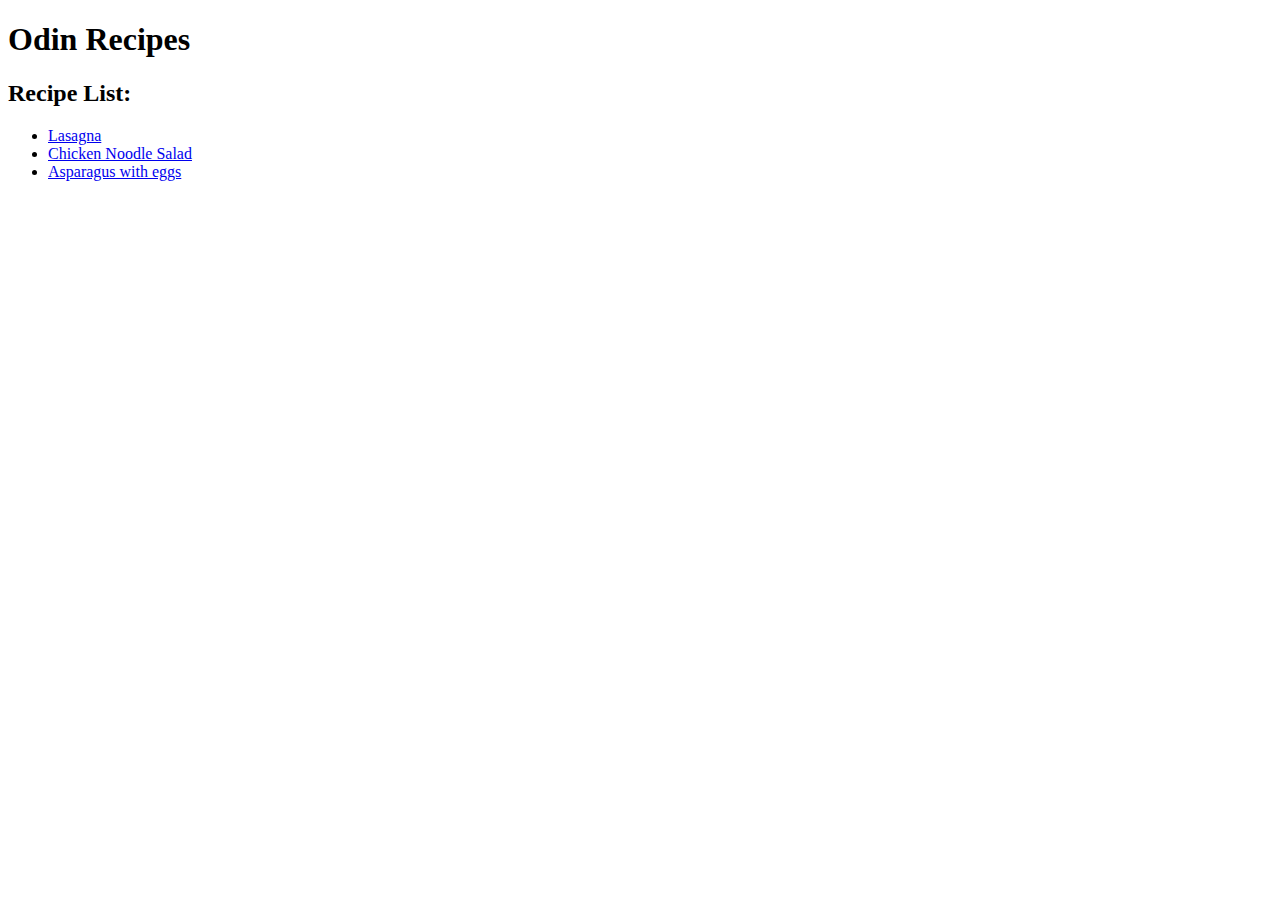
<file: odin-recipes/index.html>
<!DOCTYPE html>
<html lang="en">

<head>
    <meta charset="UTF-8">
    <meta name="viewport" content="width=device-width, initial-scale=1.0">
    <title>Odin Recipes</title>
</head>

<body>
    <h1>Odin Recipes</h1>

    <h2>Recipe List:</h2>
    <ul>
        <li>
            <a href="recipes/lasagna.html">Lasagna</a>
        </li>

        <li>
            <a href="recipes/chicken-noodle-salad.html">Chicken Noodle Salad</a>
        </li>
        <li>
            <a href="recipes/asparagus-eggs.html">Asparagus with eggs</a>
        </li>
    </ul>
</body>

</html>
</file>
